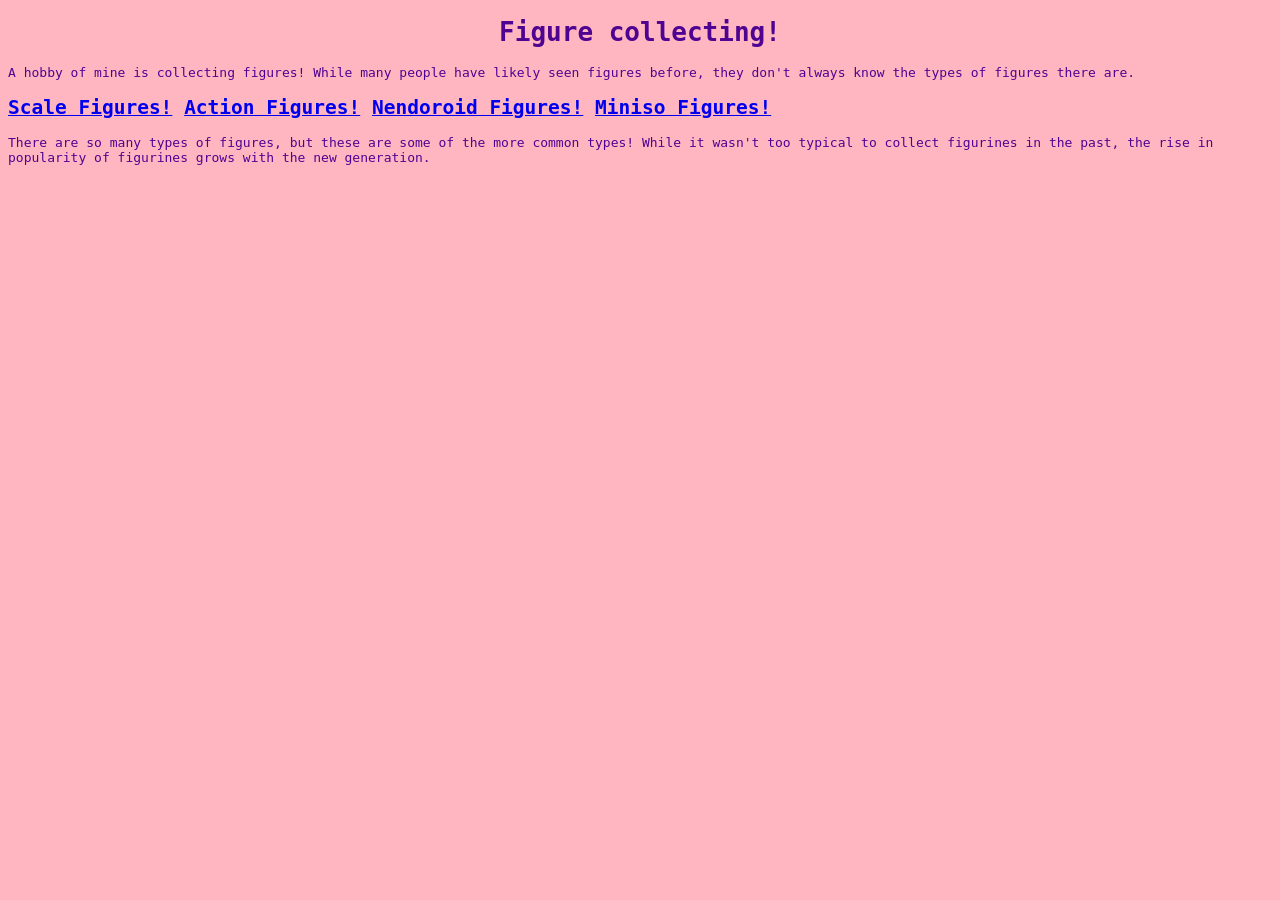
<file: index.html>
<!doctype html>
<html>
  <head>
    <link rel="stylesheet" href="Style.css">
    <title> Figure collecting! </title> 
    <h1>Figure collecting!</h1>
  </head>
  <body>
   
      <p> A hobby of mine is collecting figures! While many people have likely seen figures before, they don't always know the types of figures there are.  </p>
 
  
  
    <section> 
   <h2>
   <div class="links">
      
      <a href="Scale.html">Scale Figures!</a>
     <a href="Action.html">Action Figures!</a>
     <a href="Nendo.html">Nendoroid Figures!</a>
     <a href="Miniso.html">Miniso Figures!</a>
     </h2>   
    </div>
    </section>
   
    <section> 
    <p> There are so many types of figures, but these are some of the more common types! While it wasn't too typical to collect figurines in the past, the rise in popularity of figurines grows with the new generation. </p>
    </section>
  </body>
    
</html>
</file>
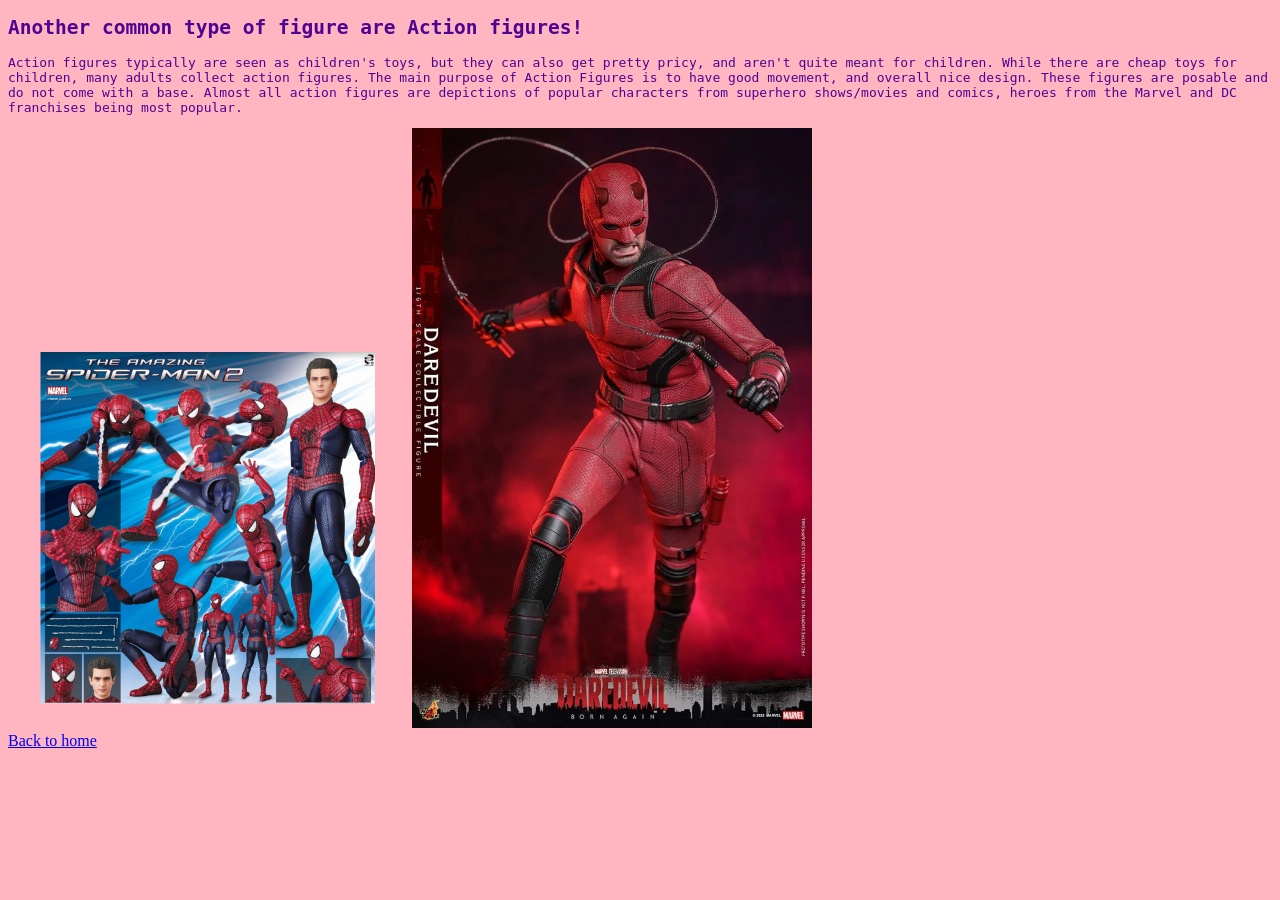
<file: Action.html>
<!doctype html>
<html>
  <body>
    <link rel="stylesheet" href="Style.css">
 <h2> Another common type of figure are Action figures!</h2>
      <p> Action figures typically are seen as children's toys, but they can also get pretty pricy, and aren't quite meant for children. While there are cheap toys for children,
      many adults collect action figures. The main purpose of Action Figures is to have good movement, and overall nice design. These figures are posable and do not come with a base.
      Almost all action figures are depictions of popular characters from superhero shows/movies and comics, heroes from the Marvel and DC franchises being most popular. </p>
    <div class= "container-a">
    <img src="spider-man.png" alt="spider-man">
    <img src="daredevil.webp" alt="daredevil">
    </div>
      <div class="links">
      <a href="index.html">Back to home</a>
  </div>
  </body>
</html>
</file>
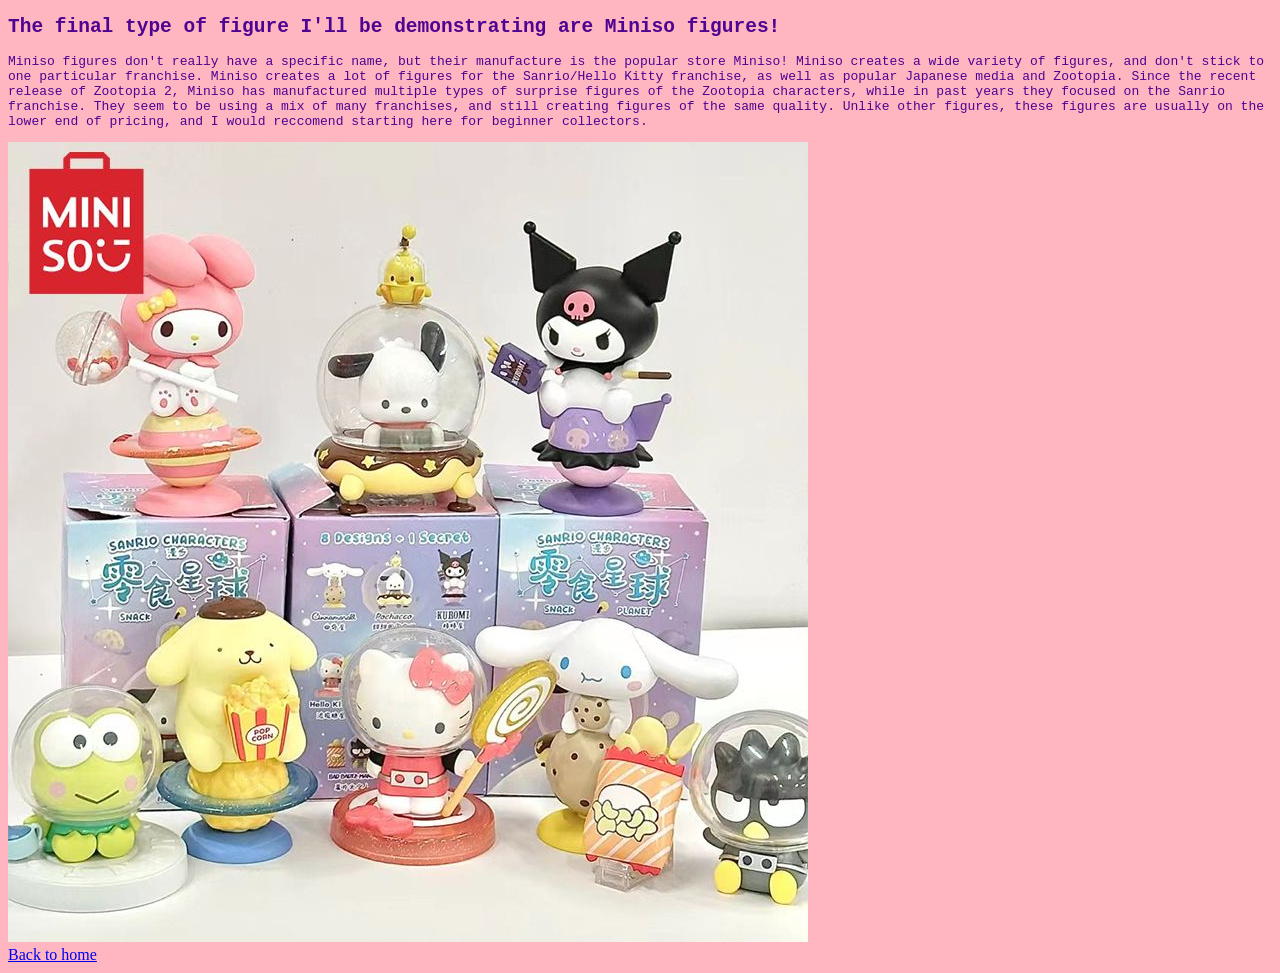
<file: Miniso.html>
<!doctype html>
<html>
  <body>
    <link rel="stylesheet" href="Style.css">
  <h2> The final type of figure I'll be demonstrating are Miniso figures!</h2>
      <p> Miniso figures don't really have a specific name, but their manufacture is the popular store Miniso! Miniso creates a wide variety of figures, and don't stick to one particular
      franchise. Miniso creates a lot of figures for the Sanrio/Hello Kitty franchise, as well as popular Japanese media and Zootopia. Since the recent release of Zootopia 2, Miniso has manufactured
      multiple types of surprise figures of the Zootopia characters, while in past years they focused on the Sanrio franchise. They seem to be using a mix of many franchises, and still creating  
      figures of the same quality. Unlike other figures, these figures are usually on the lower end of pricing, and I would reccomend starting here for beginner collectors. </p> 
    <img src="sanrio.jpg" alt="sanrio">
      <div class="links">
      <a href="index.html">Back to home</a>
  </div>
  </body>
</html>
</file>
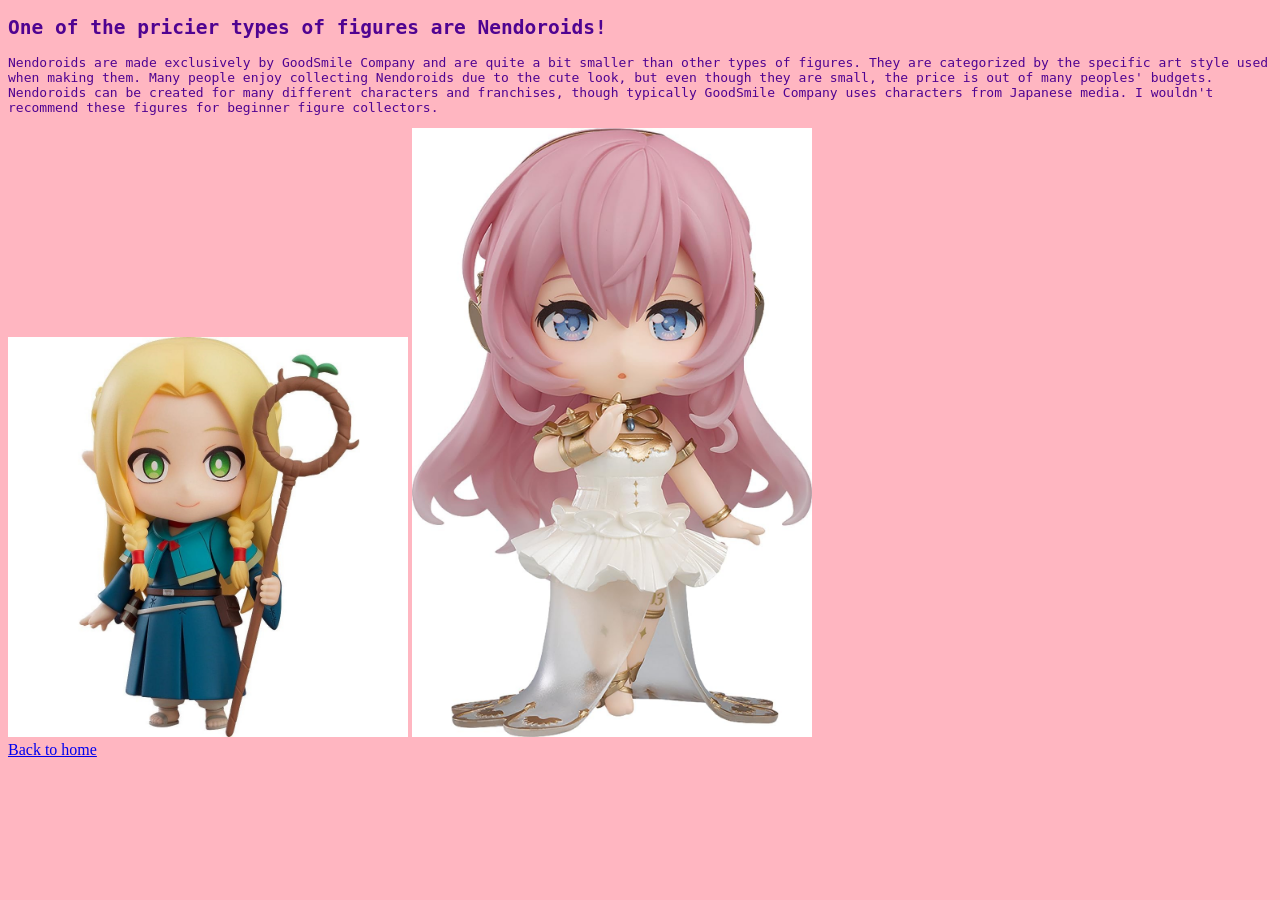
<file: Nendo.html>
<!doctype html>
<html>
  <body>
    <link rel="stylesheet" href="Style.css">
  <h2> One of the pricier types of figures are Nendoroids!</h2>
      <p> Nendoroids are made exclusively by GoodSmile Company and are quite a bit smaller than other types of figures. They are categorized by the specific art style used when making them. 
      Many people enjoy collecting Nendoroids due to the cute look, but even though they are small, the price is out of many peoples' budgets. Nendoroids can be created for many different  
      characters and franchises, though typically GoodSmile Company uses characters from Japanese media. I wouldn't recommend these figures for beginner figure collectors.</p>
    <div class= "container-n">
    <img src="Marcille.jpg" alt="marcille">
    <img src="luka.jpg" alt="luka">
    </div>
      <div class="links">
      <a href="index.html">Back to home</a>
  </div>
  </body>
</html>
</file>
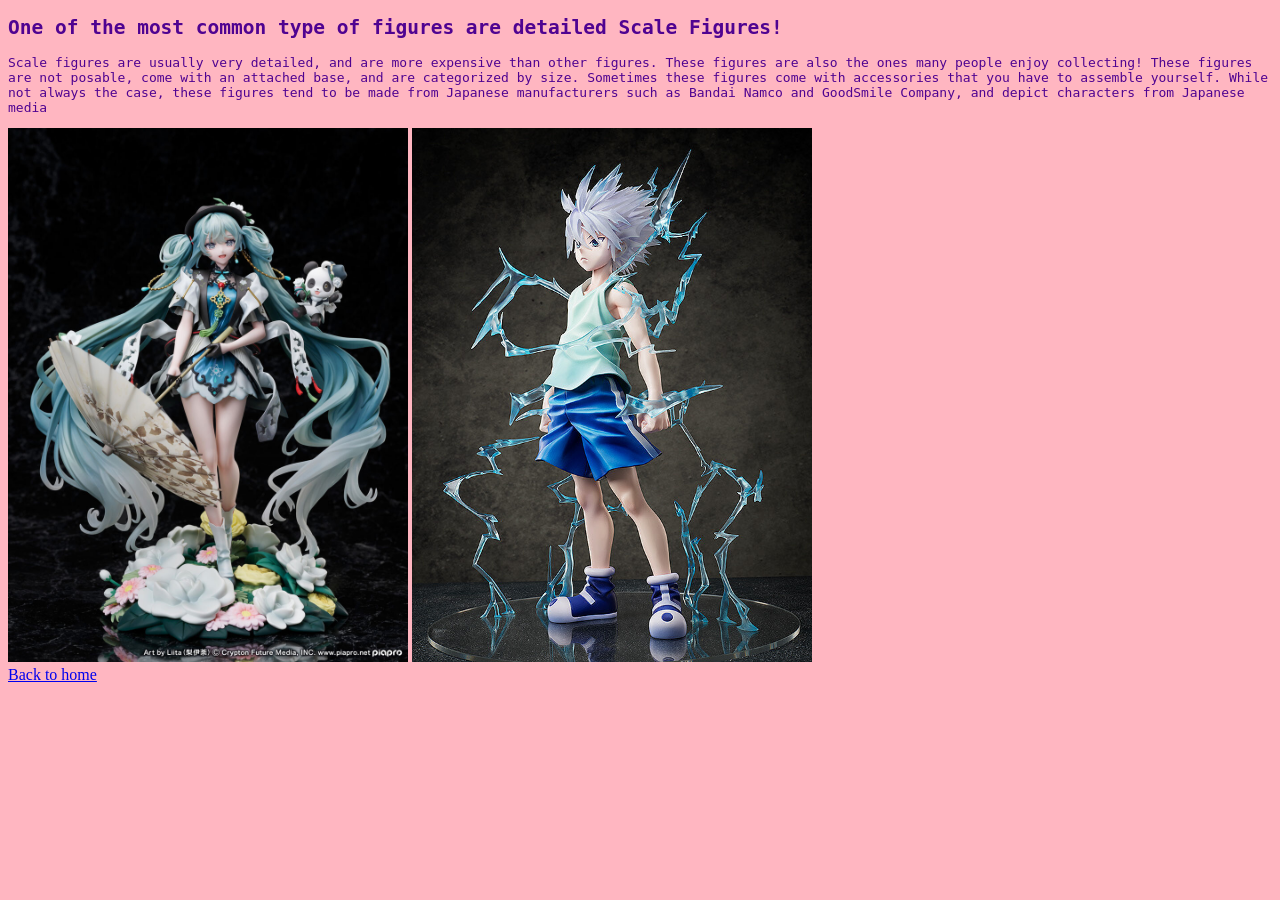
<file: Scale.html>
<!doctype html>
<html>
<body>
 <link rel="stylesheet" href="Style.css">
 <h2> One of the most common type of figures are detailed Scale Figures!</h2>
      <p> Scale figures are usually very detailed, and are more expensive than other figures. These figures are also the ones many people enjoy collecting! 
      These figures are not posable, come with an attached base, and are categorized by size. Sometimes these figures come with accessories that you have to assemble yourself.
      While not always the case, these figures tend to be made from Japanese manufacturers such as Bandai Namco and GoodSmile Company, and depict characters from Japanese media</p>
<div class= "container-s">
 <img src="miku.jpg" alt="miku">
 <img src="killua.jpg" alt="killua">
</div>
  <div class="links">
      <a href="index.html">Back to home</a>
  </div>
 
</body>
</html>
</file>
<file: Style.css>
body {
  background: #ffb6c1; 
}
h1 {
  font-family: monospace;
  color: #4f0391;
  text-align: center;
}
h2 {
   font-family: monospace;
  color: #4f0391;
  text-align: left;
}
p {
  font-family: monospace;
  color: #4f0391;
  text-align: left;
}

.container-s img {
  width: 400px;
}
.container-n img {
  width: 400px;
}
.container-a img {
  width: 400px;
}
</file>
